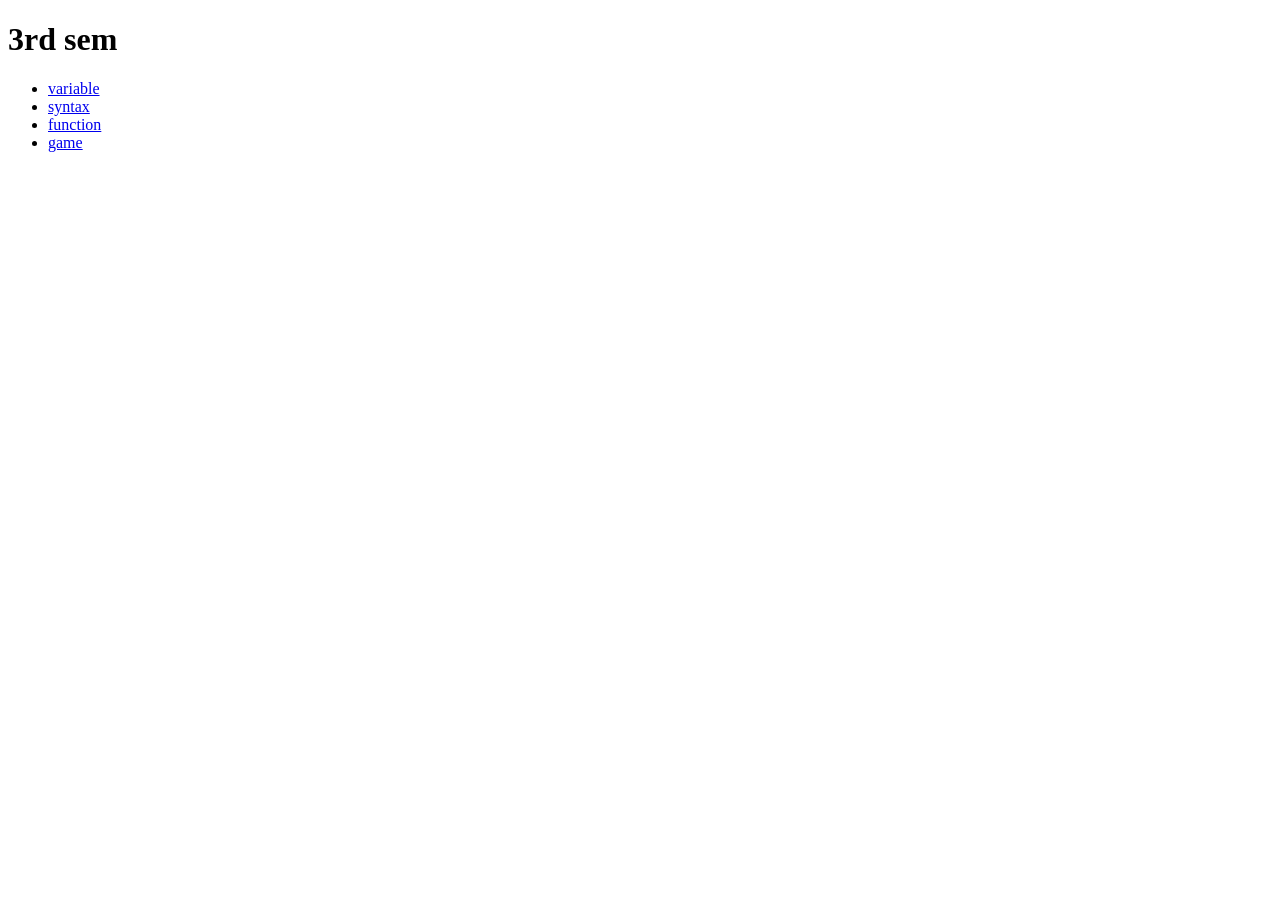
<file: index.html>
<!DOCTYPE html>
<html lang="en">
<head>
    <meta charset="UTF-8">
    <meta name="viewport" content="width=device-width, initial-scale=1.0">
    <title>Document</title>
</head>
<body>
    <h1>3rd sem</h1>
    <ul>
        <li><a href="variable">variable</a></li>
        <li><a href="syntax">syntax</a></li>
        <li><a href="function">function</a></li>
        <li><a href="game">game</a></li>
    
        
        
</body>
</html>
</file>
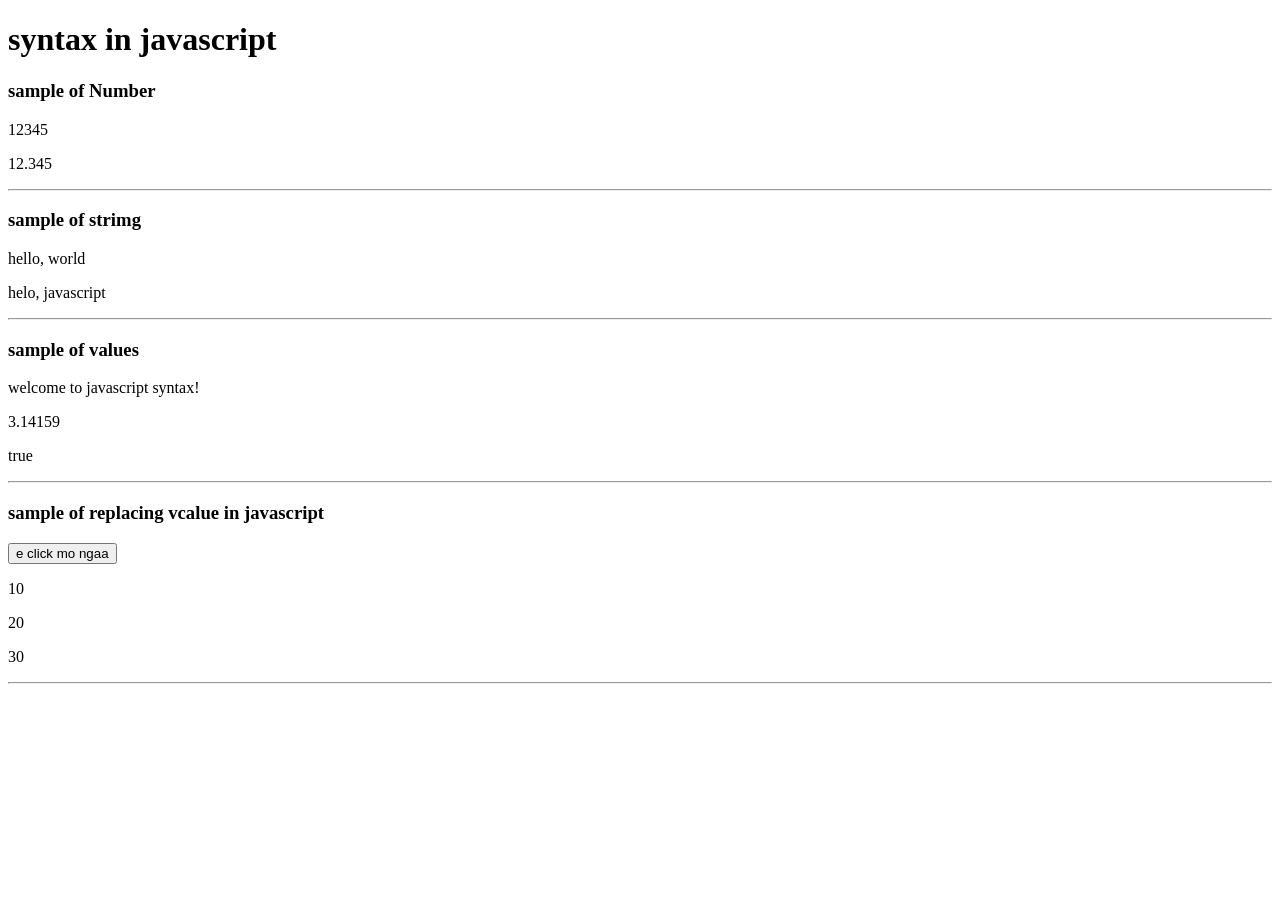
<file: syntax.html>
<!DOCTYPE html>
<html lang="en">
<head>
    <meta charset="UTF-8">
    <meta name="viewport" content="width=device-width, initial-scale=1.0">
    <title>syntax</title>
   
</head>
<body>
    
    <h1>syntax in javascript</h1>
    <h3>sample of Number</h3>
    <p id="num"></p>
    <p id="deci"></p>
    <hr>
     <h3>sample of strimg</h3>
    <p id="doubleq"></p>
    <p id="singleq"></p>
    <hr>
    <h3>sample of values</h3>
    <p id="vlet"></p>
    <p id="vconst"></p>
    <p id="vvar"></p>
    <hr>
    <h3>sample of replacing vcalue in javascript</h3>
    <button type="button" onclick="changevalue()"> e click mo ngaa</button>
    <p id="a"></p>
    <p id="b"></p>
    <p id="c"></p>
    <hr>










     <script src="syntax.js"></script>
</body>
</html>
</file>
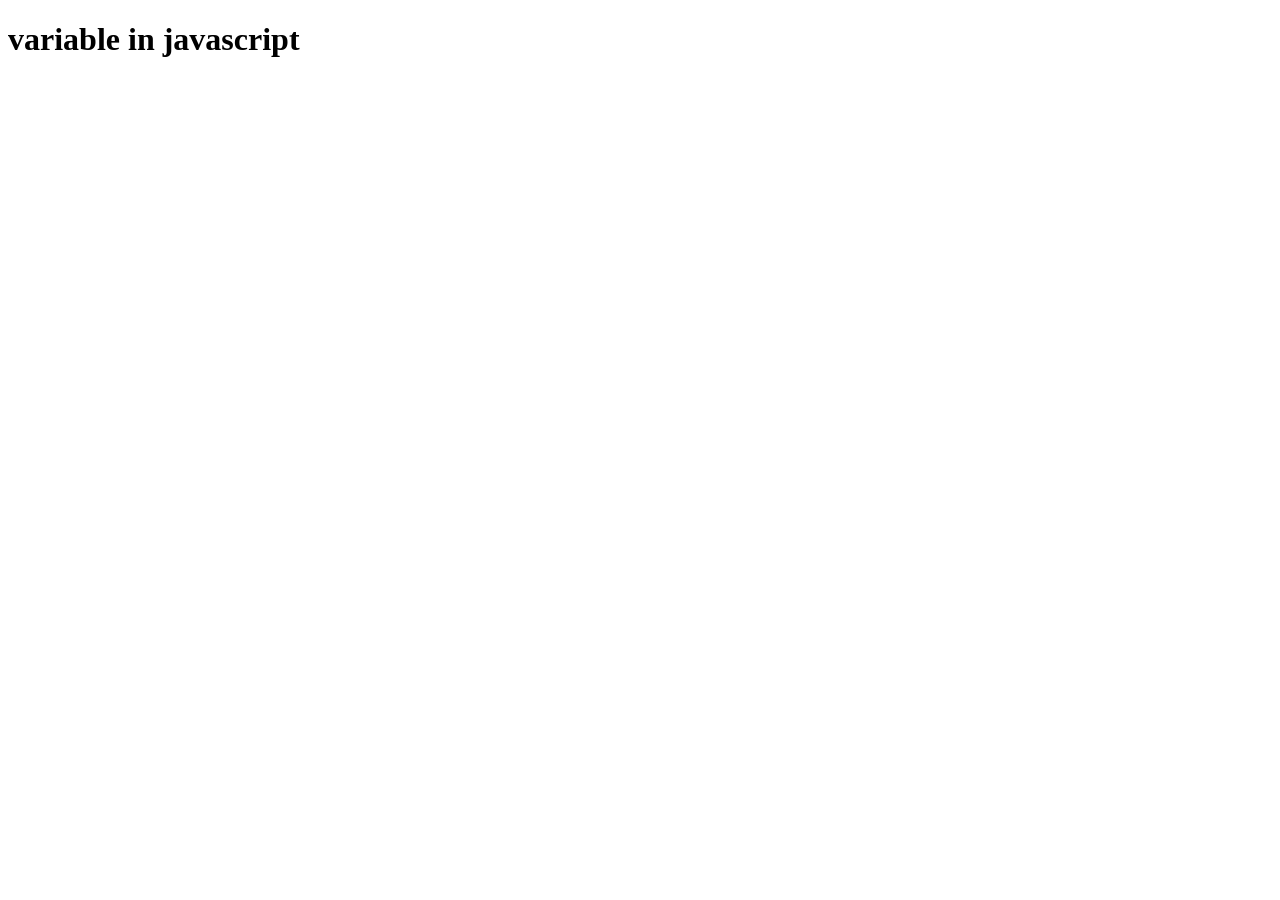
<file: variable.html>
<!DOCTYPE html>
<html lang="en">
<head>
    <meta charset="UTF-8">
    <meta name="viewport" content="width=device-width, initial-scale=1.0">
    <title>variable</title>
</head>
<body>
  <h1> variable in javascript</h1>    
<script>
    const x = 50;
    let y = 4;
    console.log(x + y);
    const z =100;
    console.log(z);
    let let_this =5;
    console.log(let_this);
    var studentName = "jhon doe";
    console.log(studentName);
    function private_variable()  {
        let_x = "this is a private variable";
        console.log(_x);

    }
    var $ = "thisis valid";
    let $$ = "also valid";
    const $$$valid = "still valid";
    console.log($);
    console.log($$);
    console.log($$$valid);
    let declareVar;// declaratiom without initialization
    declareVar = "now it's initialize";// iniliazation
    console.log(declareVar);
    const price1 = 5;
    const price2 = 6;
    let total = price1 + price2;
    console.log("total price " + total);
    autoVar = "this is an auto global variable";
     autoVar = "change value of auto global ";
     console.log(autoVar);
      let num1 =10;
      let num2 =20;
      let num3 =30;
      console.log(num1+num2+num3);
      let text1
       let text2
        let text3

    



</script>


</body>
</html>
</file>
